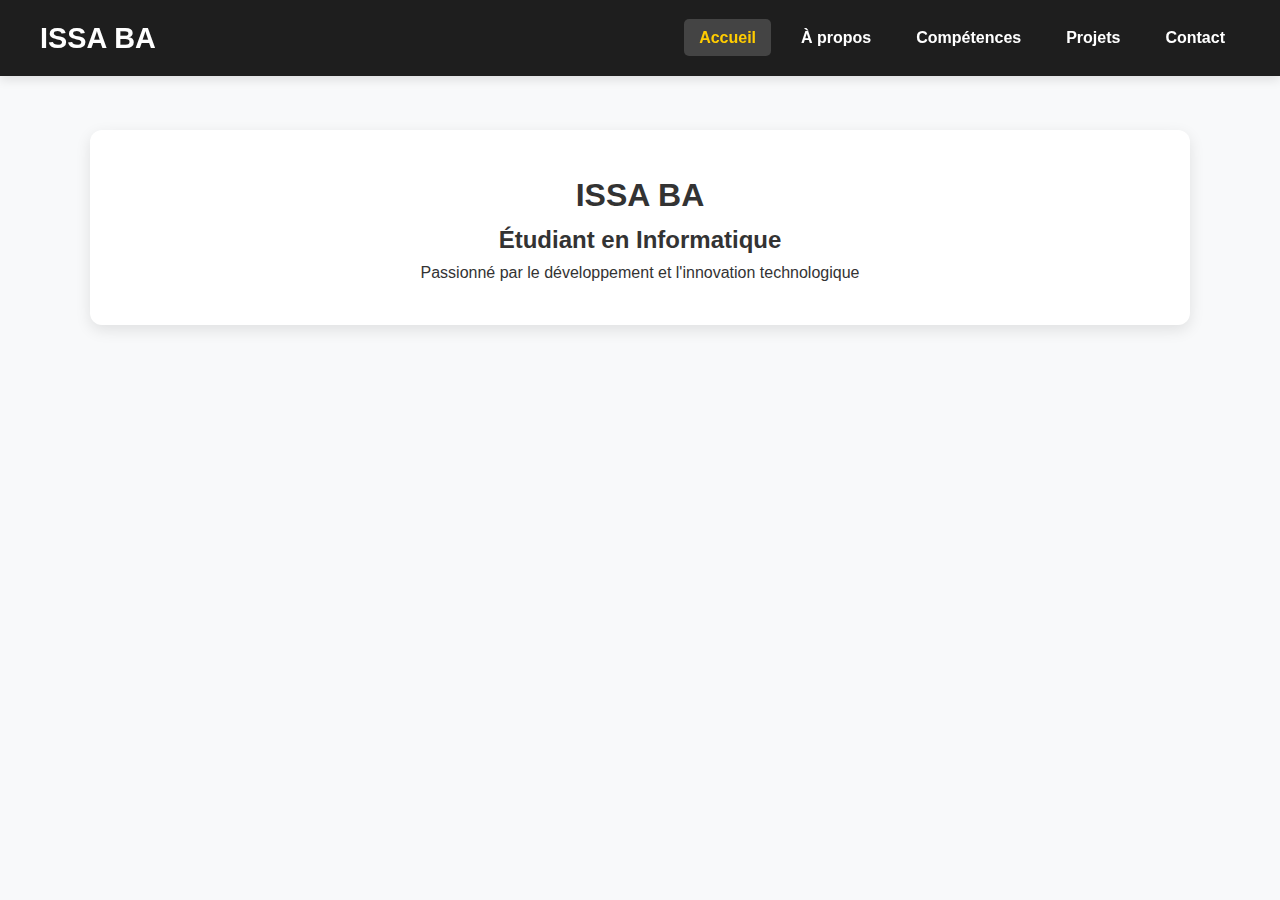
<file: index.html>
<!DOCTYPE html>
<html lang="fr">
<head>
    <meta charset="UTF-8">
    <meta name="viewport" content="width=device-width, initial-scale=1.0">
    <title>ISSA BA - Portfolio</title>
    <link rel="stylesheet" href="style.css">
</head>
<body>
    <nav>
        <div class="logo">ISSA BA</div>
        <ul>
            <li><a href="index.html" class="active">Accueil</a></li>
            <li><a href="about.html">À propos</a></li>
            <li><a href="skills.html">Compétences</a></li>
            <li><a href="projects.html">Projets</a></li>
            <li><a href="contact.html">Contact</a></li>
        </ul>
    </nav>
    <main class="home">
        <div class="hero">
            <h1>ISSA BA</h1>
            <h2>Étudiant en Informatique</h2>
            <p>Passionné par le développement et l'innovation technologique</p>
        </div>
    </main>
    <script src="script.js"></script>
</body>
</html>
</file>
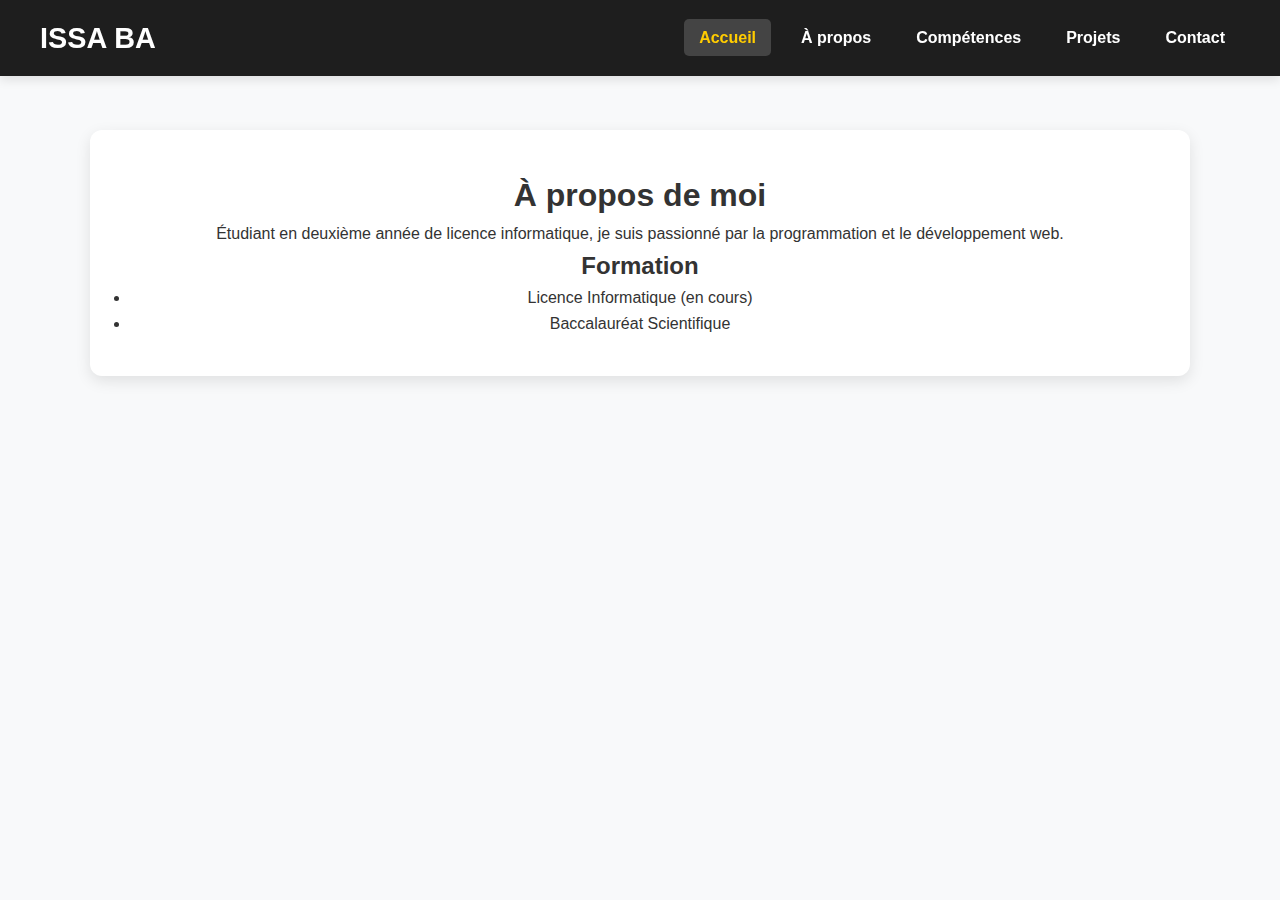
<file: about.html>
<!DOCTYPE html>
<html lang="fr">
<head>
    <meta charset="UTF-8">
    <meta name="viewport" content="width=device-width, initial-scale=1.0">
    <title>À propos - ISSA BA</title>
    <link rel="stylesheet" href="style.css">
</head>
<body>
    <nav>
        <div class="logo">ISSA BA</div>
        <ul>
            <li><a href="index.html" class="active">Accueil</a></li>
            <li><a href="about.html">À propos</a></li>
            <li><a href="skills.html">Compétences</a></li>
            <li><a href="projects.html">Projets</a></li>
            <li><a href="contact.html">Contact</a></li>
        </ul>
    </nav>
    <main class="about">
        <h1>À propos de moi</h1>
            <div class="bio">
                <p>Étudiant en deuxième année de licence informatique, je suis passionné par la programmation et le développement web.</p>
                <h2>Formation</h2>
                <ul>
                    <li>Licence Informatique (en cours)</li>
                    <li>Baccalauréat Scientifique</li>
                </ul>
            </div>
        </div>
    </main>
    <script src="script.js"></script>
</body>
</html>
</file>
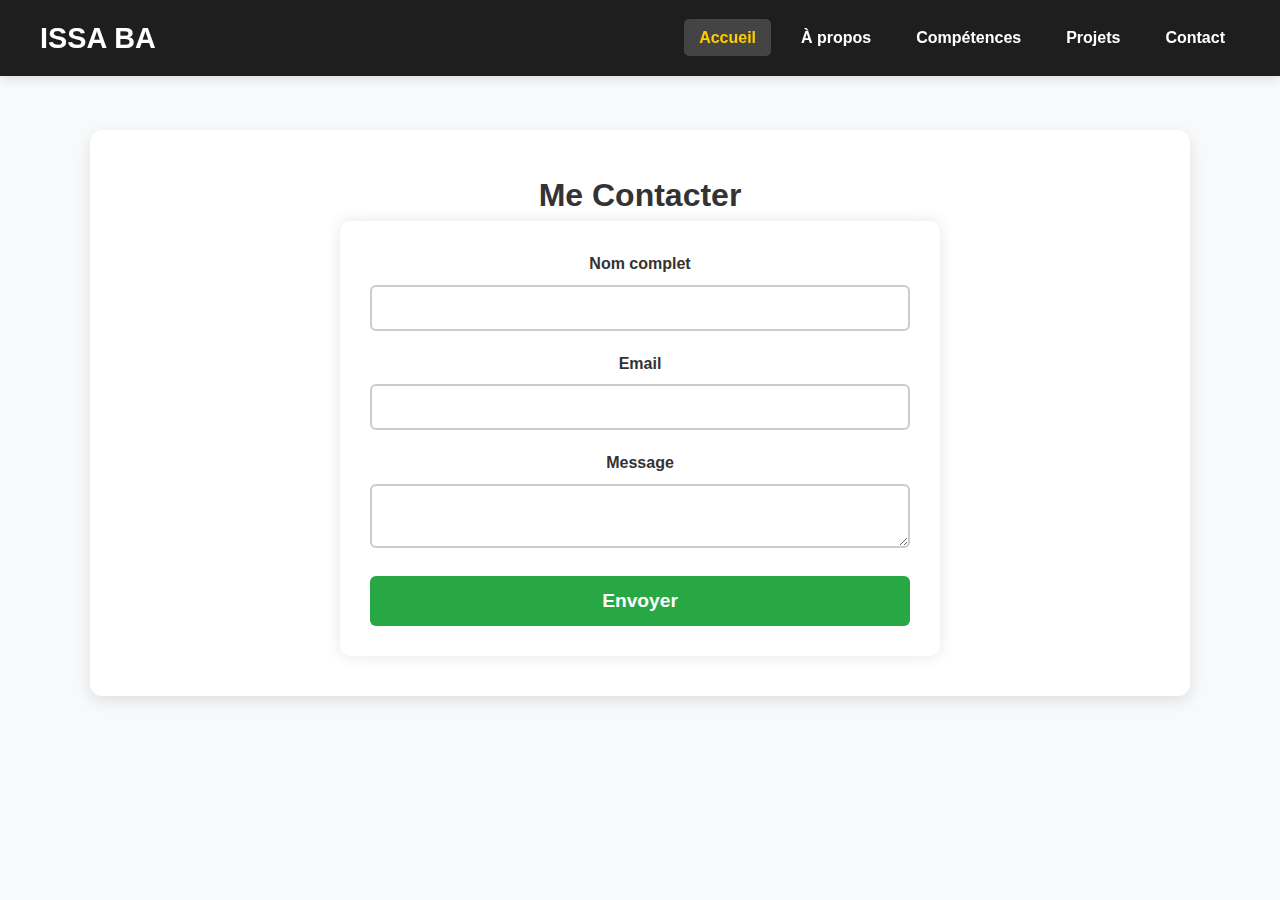
<file: contact.html>
<!DOCTYPE html>
<html lang="fr">
<head>
    <meta charset="UTF-8">
    <meta name="viewport" content="width=device-width, initial-scale=1.0">
    <title>Contact - ISSA BA</title>
    <link rel="stylesheet" href="style.css">
</head>
<body>
    <nav>
        <div class="logo">ISSA BA</div>
        <ul>
            <li><a href="index.html" class="active">Accueil</a></li>
            <li><a href="about.html">À propos</a></li>
            <li><a href="skills.html">Compétences</a></li>
            <li><a href="projects.html">Projets</a></li>
            <li><a href="contact.html">Contact</a></li>
        </ul>
    </nav>
    <main class="contact">
        <h1>Me Contacter</h1>
        <form id="contact-form">
            <div class="form-group">
                <label for="name">Nom complet</label>
                <input type="text" id="name" name="name" required>
            </div>
            <div class="form-group">
                <label for="email">Email</label>
                <input type="email" id="email" name="email" required>
            </div>
            <div class="form-group">
                <label for="message">Message</label>
                <textarea id="message" name="message" required></textarea>
            </div>
            <button type="submit">Envoyer</button>
        </form>
    </main>
    <script src="script.js"></script>
</body>
</html>
</file>
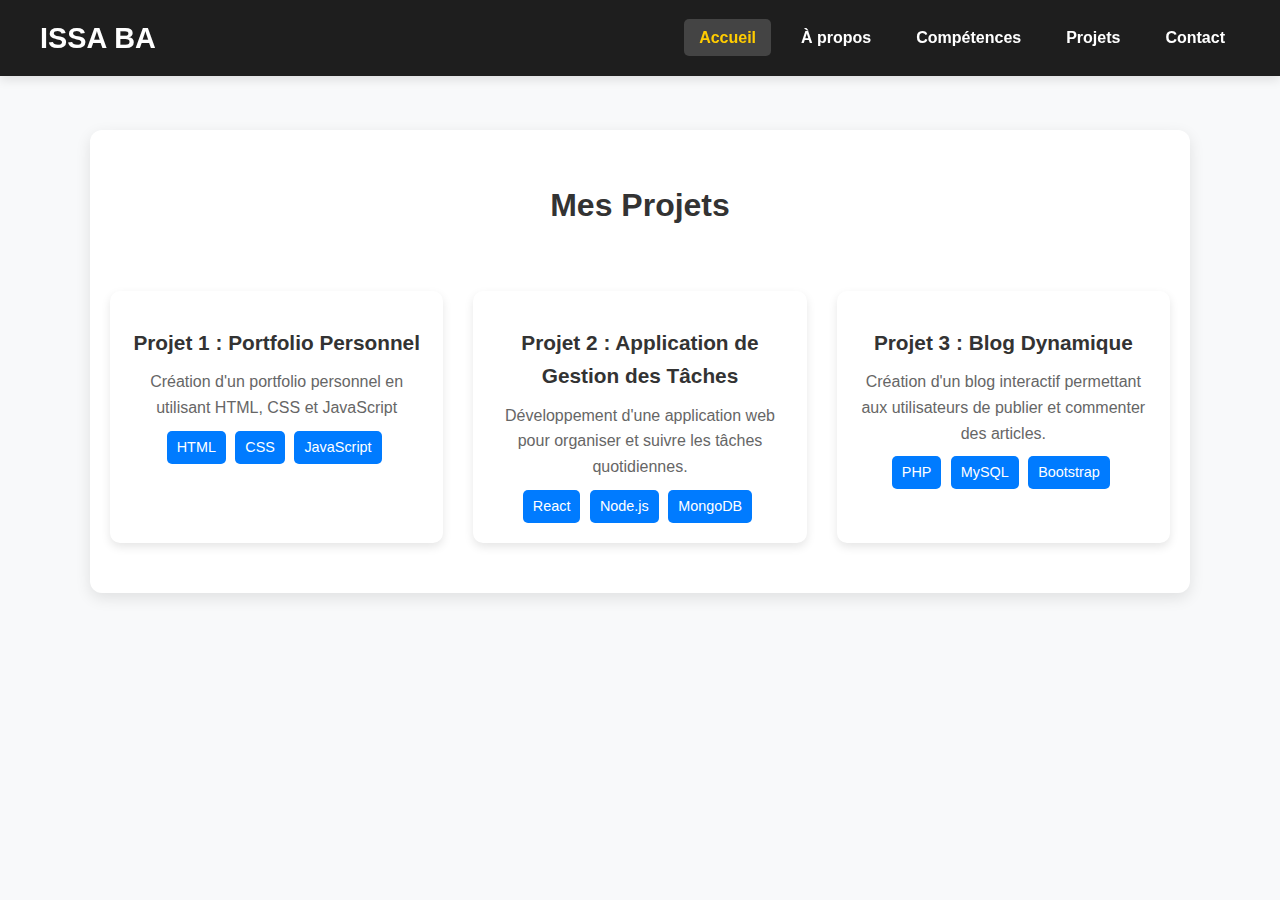
<file: projects.html>
<!DOCTYPE html>
<html lang="fr">
<head>
    <meta charset="UTF-8">
    <meta name="viewport" content="width=device-width, initial-scale=1.0">
    <title>Projets - ISSA BA</title>
    <link rel="stylesheet" href="style.css">
</head>
<body>
    <nav>
        <div class="logo">ISSA BA</div>
        <ul>
            <li><a href="index.html" class="active">Accueil</a></li>
            <li><a href="about.html">À propos</a></li>
            <li><a href="skills.html">Compétences</a></li>
            <li><a href="projects.html">Projets</a></li>
            <li><a href="contact.html">Contact</a></li>
        </ul>
    </nav>
    <main class="projects">
        <h1>Mes Projets</h1>
        <div class="projects-grid">
            <div class="projects-grid">
                <div class="project-card">
                    <h3>Projet 1 : Portfolio Personnel</h3>
                    <p>Création d'un portfolio personnel en utilisant HTML, CSS et JavaScript</p>
                    <div class="project-tags">
                        <span>HTML</span>
                        <span>CSS</span>
                        <span>JavaScript</span>
                    </div>
                </div>
                <div class="project-card">
                    <h3>Projet 2 : Application de Gestion des Tâches</h3>
                    <p>Développement d'une application web pour organiser et suivre les tâches quotidiennes.</p>
                    <div class="project-tags">
                        <span>React</span>
                        <span>Node.js</span>
                        <span>MongoDB</span>
                    </div>
                </div>
                <div class="project-card">
                    <h3>Projet 3 : Blog Dynamique</h3>
                    <p>Création d'un blog interactif permettant aux utilisateurs de publier et commenter des articles.</p>
                    <div class="project-tags">
                        <span>PHP</span>
                        <span>MySQL</span>
                        <span>Bootstrap</span>
                    </div>
                </div>
            </div>
            
             
        </div>
    </main>
    <script src="script.js"></script>
</body>
</html>
</file>
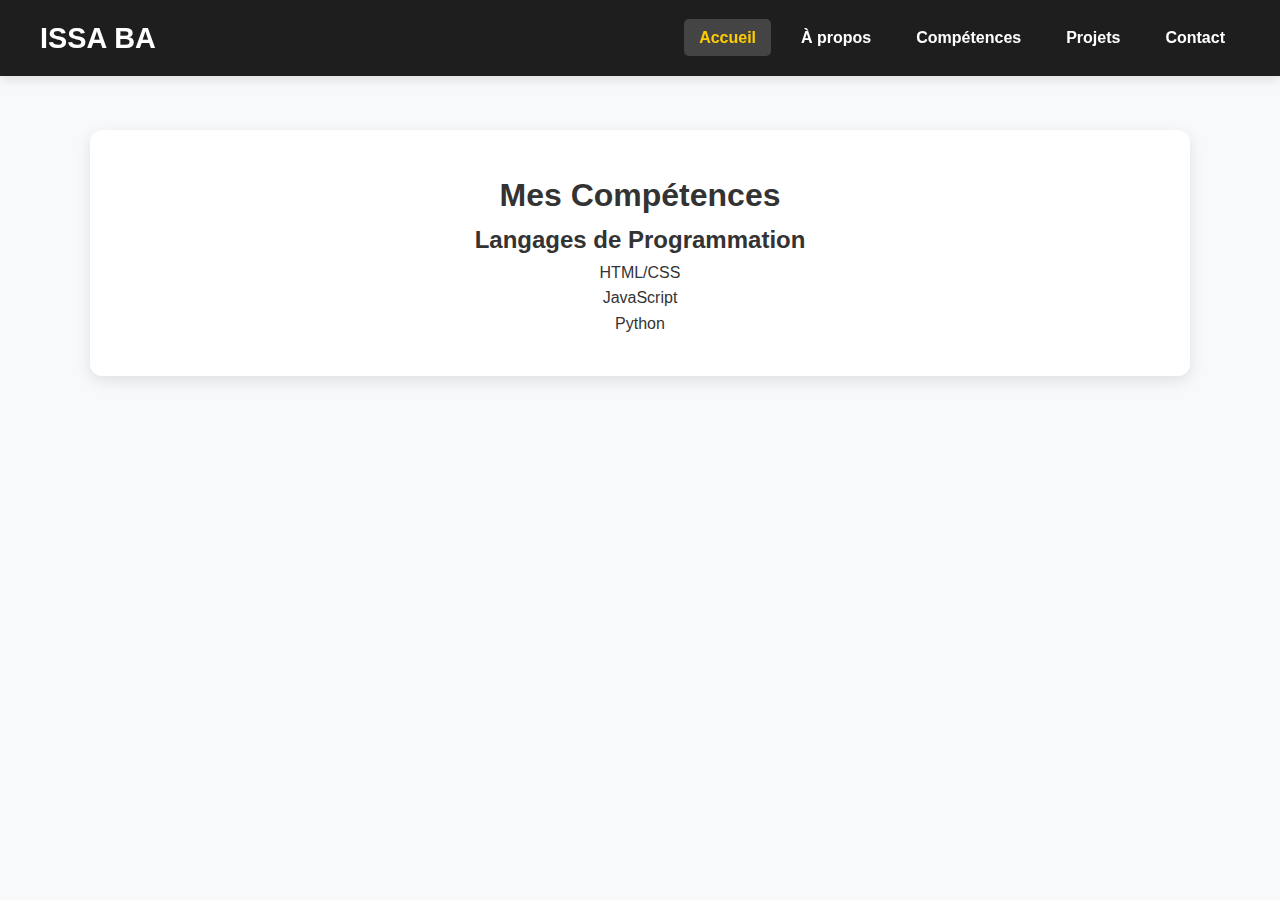
<file: skills.html>
<!DOCTYPE html>
<html lang="fr">
<head>
    <meta charset="UTF-8">
    <meta name="viewport" content="width=device-width, initial-scale=1.0">
    <title>Compétences - ISSA BA</title>
    <link rel="stylesheet" href="style.css">
</head>
<body>
    <nav>
        <div class="logo">ISSA BA</div>
        <ul>
            <li><a href="index.html" class="active">Accueil</a></li>
            <li><a href="about.html">À propos</a></li>
            <li><a href="skills.html">Compétences</a></li>
            <li><a href="projects.html">Projets</a></li>
            <li><a href="contact.html">Contact</a></li>
        </ul>
    </nav>
    <main class="skills">
        <h1>Mes Compétences</h1>
        <div class="skills-grid">
            <div class="skill-category">
                <h2>Langages de Programmation</h2>
                <div class="skill-bars">
                    <div class="skill">
                        <span>HTML/CSS</span>
                        <div class="progress-bar" data-progress="85"></div>
                    </div>
                    <div class="skill">
                        <span>JavaScript</span>
                        <div class="progress-bar" data-progress="75"></div>
                    </div>
                    <div class="skill">
                        <span>Python</span>
                        <div class="progress-bar" data-progress="70"></div>
                    </div>
                </div>
            </div>
        </div>
    </main>
    <script src="script.js"></script>
</body>
</html>
</file>
<file: style.css>
/* Réinitialisation des styles pour assurer une cohérence sur tous les navigateurs */
* {
    margin: 0;
    padding: 0;
    box-sizing: border-box;
    font-family: 'Poppins', sans-serif;
    scroll-behavior: smooth;
}

body {
    background: #f8f9fa;
    color: #333;
    line-height: 1.6;
}

/* Style de la navigation */
nav {
    background: #1e1e1e;
    color: white;
    display: flex;
    justify-content: space-between;
    align-items: center;
    padding: 15px 40px;
    box-shadow: 0px 4px 10px rgba(0, 0, 0, 0.1);
    position: fixed;
    width: 100%;
    top: 0;
    left: 0;
    z-index: 1000;
}

nav .logo {
    font-size: 1.8em;
    font-weight: bold;
}

nav ul {
    list-style: none;
    display: flex;
    gap: 15px;
}

nav ul li {
    display: inline;
}

nav ul li a {
    color: white;
    text-decoration: none;
    padding: 10px 15px;
    transition: background 0.3s, color 0.3s;
    border-radius: 5px;
    font-weight: bold;
}

nav ul li a:hover,
nav ul li a.active {
    background: #444;
    color: #ffcc00;
}

/* Section principale */
main {
    max-width: 1100px;
    margin: 130px auto 40px; /* Ajustement de la marge pour éviter la superposition */
    padding: 40px;
    text-align: center;
    background: #fff;
    border-radius: 12px;
    box-shadow: 0 5px 15px rgba(0, 0, 0, 0.1);
}

/* Section Projets */
.projects {
    text-align: center;
    padding: 50px 20px;
}

.projects-grid {
    display: grid;
    grid-template-columns: repeat(auto-fit, minmax(300px, 1fr));
    gap: 30px;
    margin-top: 30px;
}

.project-card {
    background: #fff;
    padding: 20px;
    border-radius: 10px;
    box-shadow: 0 4px 10px rgba(0, 0, 0, 0.1);
    transition: transform 0.3s, box-shadow 0.3s;
}

.project-card:hover {
    transform: translateY(-5px);
    box-shadow: 0 8px 20px rgba(0, 0, 0, 0.15);
}

.project-card img {
    width: 100%;
    border-radius: 8px;
}

.project-card h3 {
    margin-top: 15px;
    font-size: 1.3em;
    color: #333;
}

.project-card p {
    margin: 10px 0;
    font-size: 1em;
    color: #666;
}

.project-tags {
    margin-top: 10px;
}

.project-tags span {
    display: inline-block;
    background: #007bff;
    color: white;
    padding: 5px 10px;
    border-radius: 5px;
    font-size: 0.9em;
    margin-right: 5px;
}

/* Formulaire de contact */
form {
    max-width: 600px;
    margin: auto;
    background: #fff;
    padding: 30px;
    border-radius: 10px;
    box-shadow: 0 0 15px rgba(0, 0, 0, 0.1);
}

.form-group {
    margin-bottom: 20px;
}

.form-group label {
    display: block;
    font-weight: bold;
    margin-bottom: 8px;
}

.form-group input,
.form-group textarea {
    width: 100%;
    padding: 12px;
    border: 2px solid #ccc;
    border-radius: 6px;
    transition: border 0.3s;
    font-size: 1em;
}

.form-group input:focus,
.form-group textarea:focus {
    border-color: #007bff;
    outline: none;
}

button {
    width: 100%;
    padding: 14px;
    background: #28a745;
    color: white;
    border: none;
    border-radius: 6px;
    font-size: 1.2em;
    font-weight: bold;
    cursor: pointer;
    transition: background 0.3s, transform 0.2s;
}

button:hover {
    background: #218838;
    transform: scale(1.05);
}
.contact-intro {
    font-size: 1.1em;
    color: #555;
    margin-bottom: 20px;
    text-align: center;
    max-width: 600px;
    margin-left: auto;
    margin-right: auto;
}
</file>
